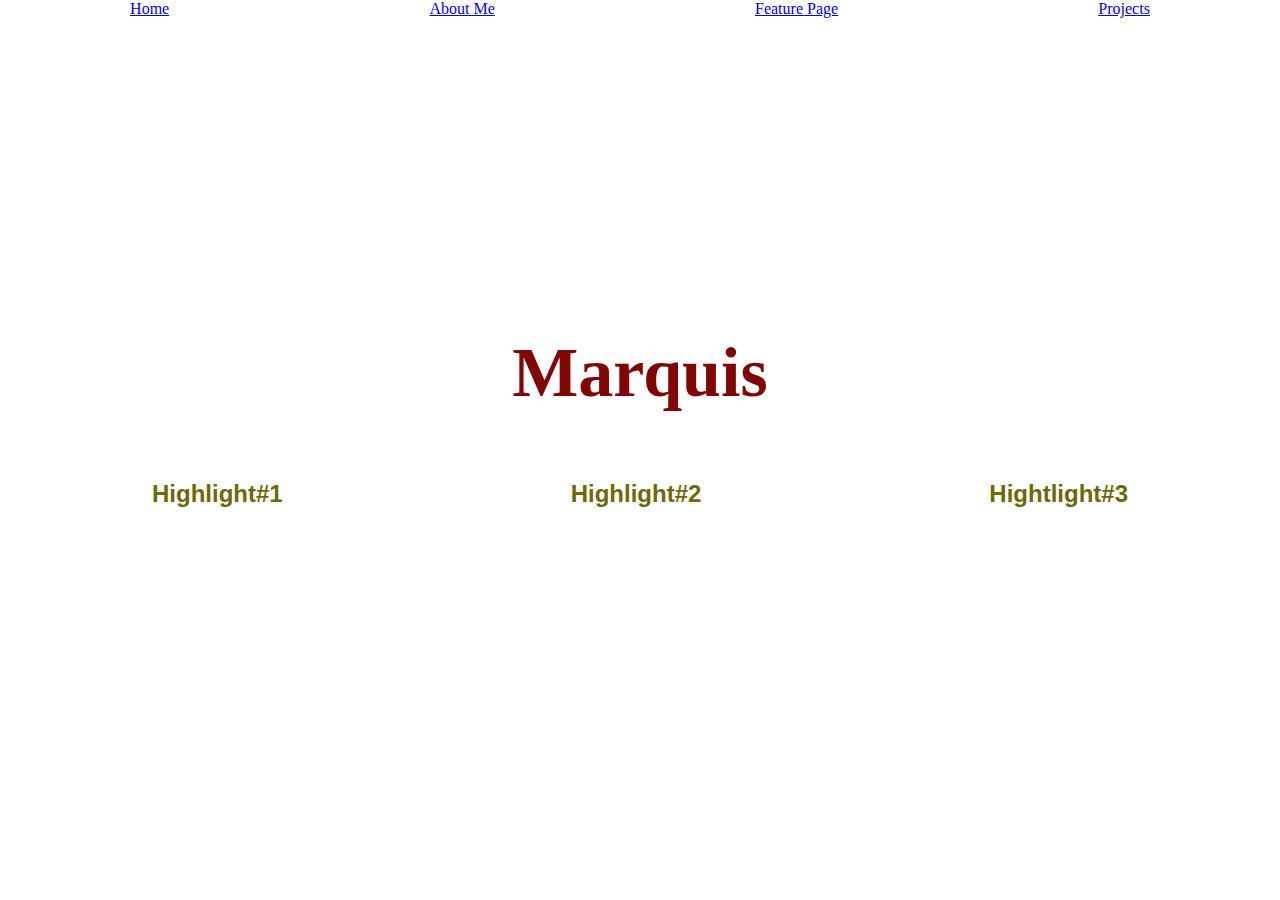
<file: index.html>
<!DOCTYPE html>
<html>
  <head>
    <title>Marquis</title>
    <link rel="stylesheet" type="text/css" href="style.css">
    <link
    href="https://fonts.googleeapis.com/css?family=Monserrat|Titan+One"
    rel="stylesheet"> 
  </head>
  <body>
    <div class="navbar">
      <a href="index.html">Home</a>
      <a href="aboutme.html">About Me</a>
      <a href="#featurepage.html">Feature Page</a>
      <a href="#projects.html">Projects</a>
    </div>
    <div id="banner">
      <h1>Marquis</h1>
      </div>
      <div id="heading">
        <h2>Highlight#1</h2>
        <h2>Highlight#2</h2>
        <h2>Hightlight#3</h2>
      </div>
  </body>
</html>
</file>
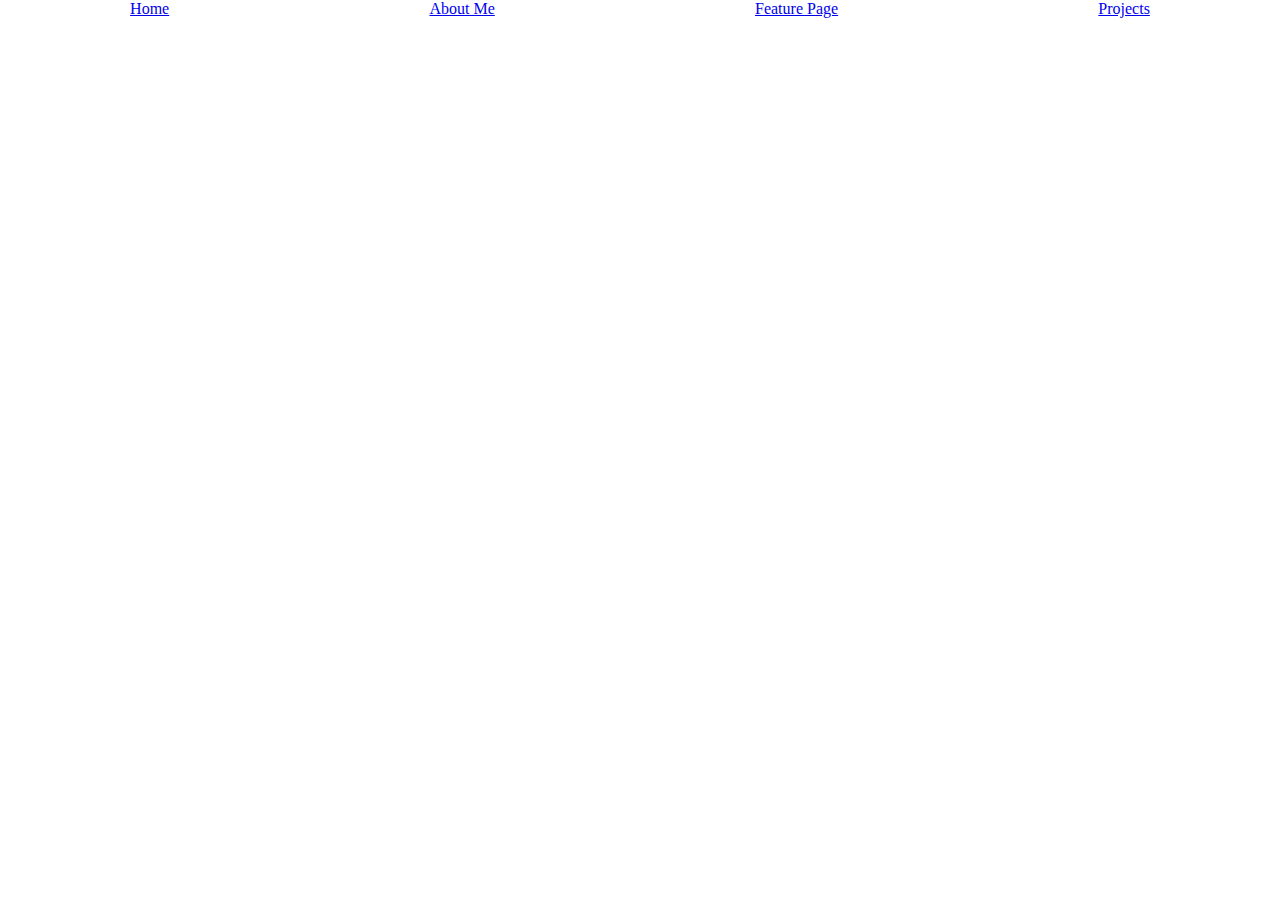
<file: featurepage.html>
<!DOCTYPE html>
<html>
  <head>
    <title>Marquis</title>
    <link rel="stylesheet" type="text/css" href="style.css">
    <link
    href="https://fonts.googleeapis.com/css?family=Monserrat|Titan+One"
    rel="stylesheet"> 
  </head>
  <body>
    <div class="navbar">
      <a href="index.html">Home</a>
      <a href="aboutme.html">About Me</a>
      <a href="#featurepage.html">Feature Page</a>
      <a href="#projects.html">Projects</a>
    </div>
    <div class="feature-content>
    <h1> Lebron James</h1> 
    <p> Lebron James has made a big impact on me playing basketball because
    Lebron has made me think of different to make my game better</p>
    </div>
</file>
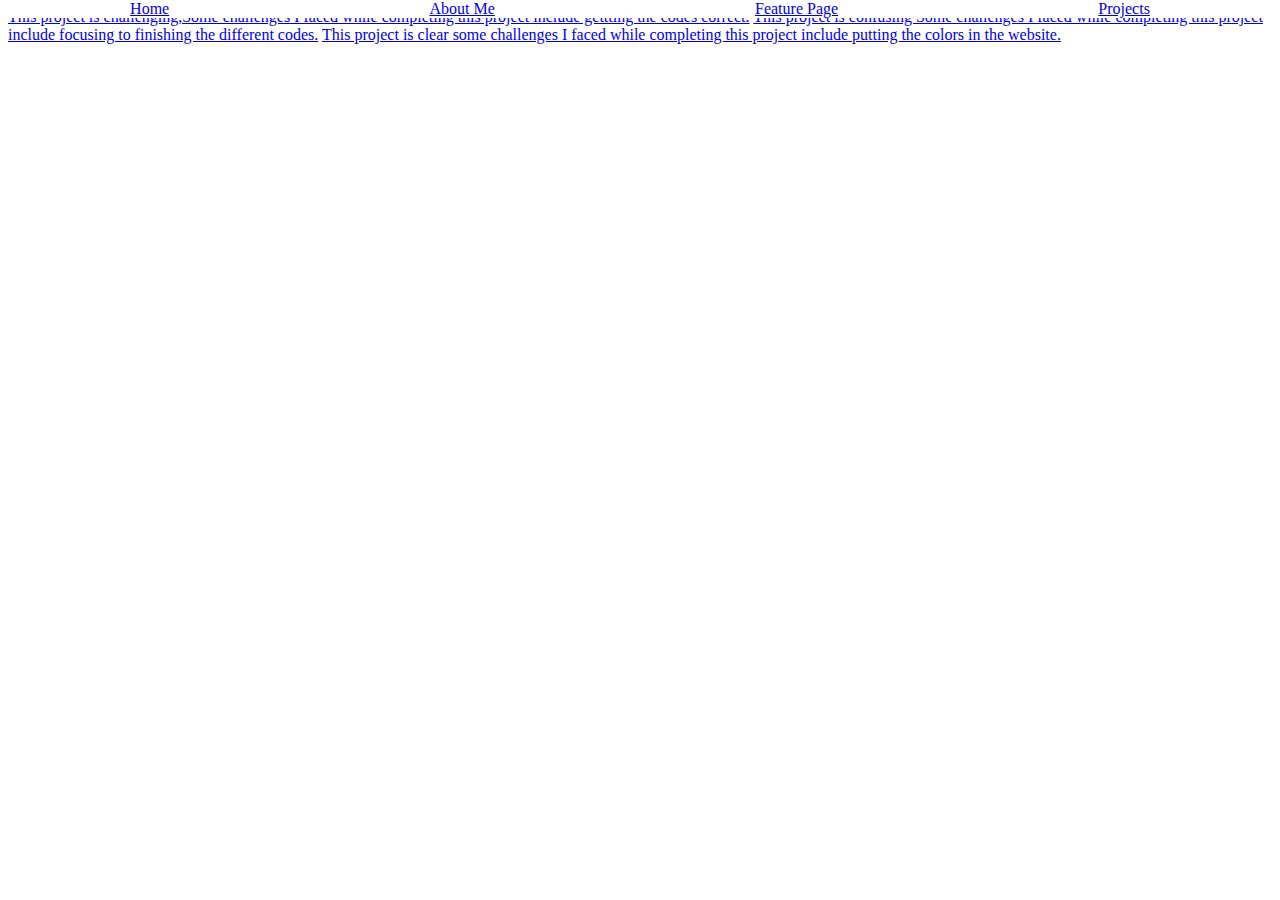
<file: Projects.html>
<!DOCTYPE html>
<html>
  <head>
    <title>Marquis</title>
    <link rel="stylesheet" type="text/css" href="style.css">
    <link
    href="https://fonts.googleeapis.com/css?family=Monserrat|Titan+One"
    rel="stylesheet">
  </head>
  <body>
    <div class="navbar">
      <a href="index.html">Home</a>
      <a href="aboutme.html">About Me</a>
      <a href="#featurepage.html">Feature Page</a>
      <a href="#projects.html">Projects</a> 
    </div>
    <div class="project-container">
      <span><a href= "https://trinket.io/html/b68016e961" target=
      "_blank">
       This project is challenging,Some challenges I faced while completing 
      this project include gettting the codes correct.</a></span>
      
      <span><a href= "https://trinket.io/html/4817d8f548" target="_blank">
      This project is confusing Some challenges I faced while completing 
      this project include focusing to finishing the different codes.</a></span>
      
      <span><a href="https:// scratch.mit.edu/projects/181638989"
target="_blank">This project is clear some challenges I faced while completing 
this project include putting the colors in the website.</a>
      </span> 
    </div>
</file>
<file: style.css>
html{
  height:100%;
  background-image:url('https://images.complex.com/complex/images/c_limit,w_680/fl_lossy,pg_1,q_auto/necg5t6ikqpsh8zkfhj6/lebron-james-cavaliers-celtics-january-2018');
  background-size:cover;
}

#banner {
 padding-top: 22%;
 font-family:Titan One,cursive;
 font-size:35px;
 display:flex;
 justify-content: center;
 color:#810606;
}

#heading{
  height: 100%;
  font-family:'Montserrat', sans-serif;
  display:flex;
  justify-content: space-around;
  color: #6d6906;
}

.navbar {
  display: flex;
  justify-content: space-around;
  background-color: white;
  position: fixed;
  Top: 0;
  left: 0;
  width: 100%; /* Full width */
}

.navbar a {
  float: left;
  display: block;
</file>
